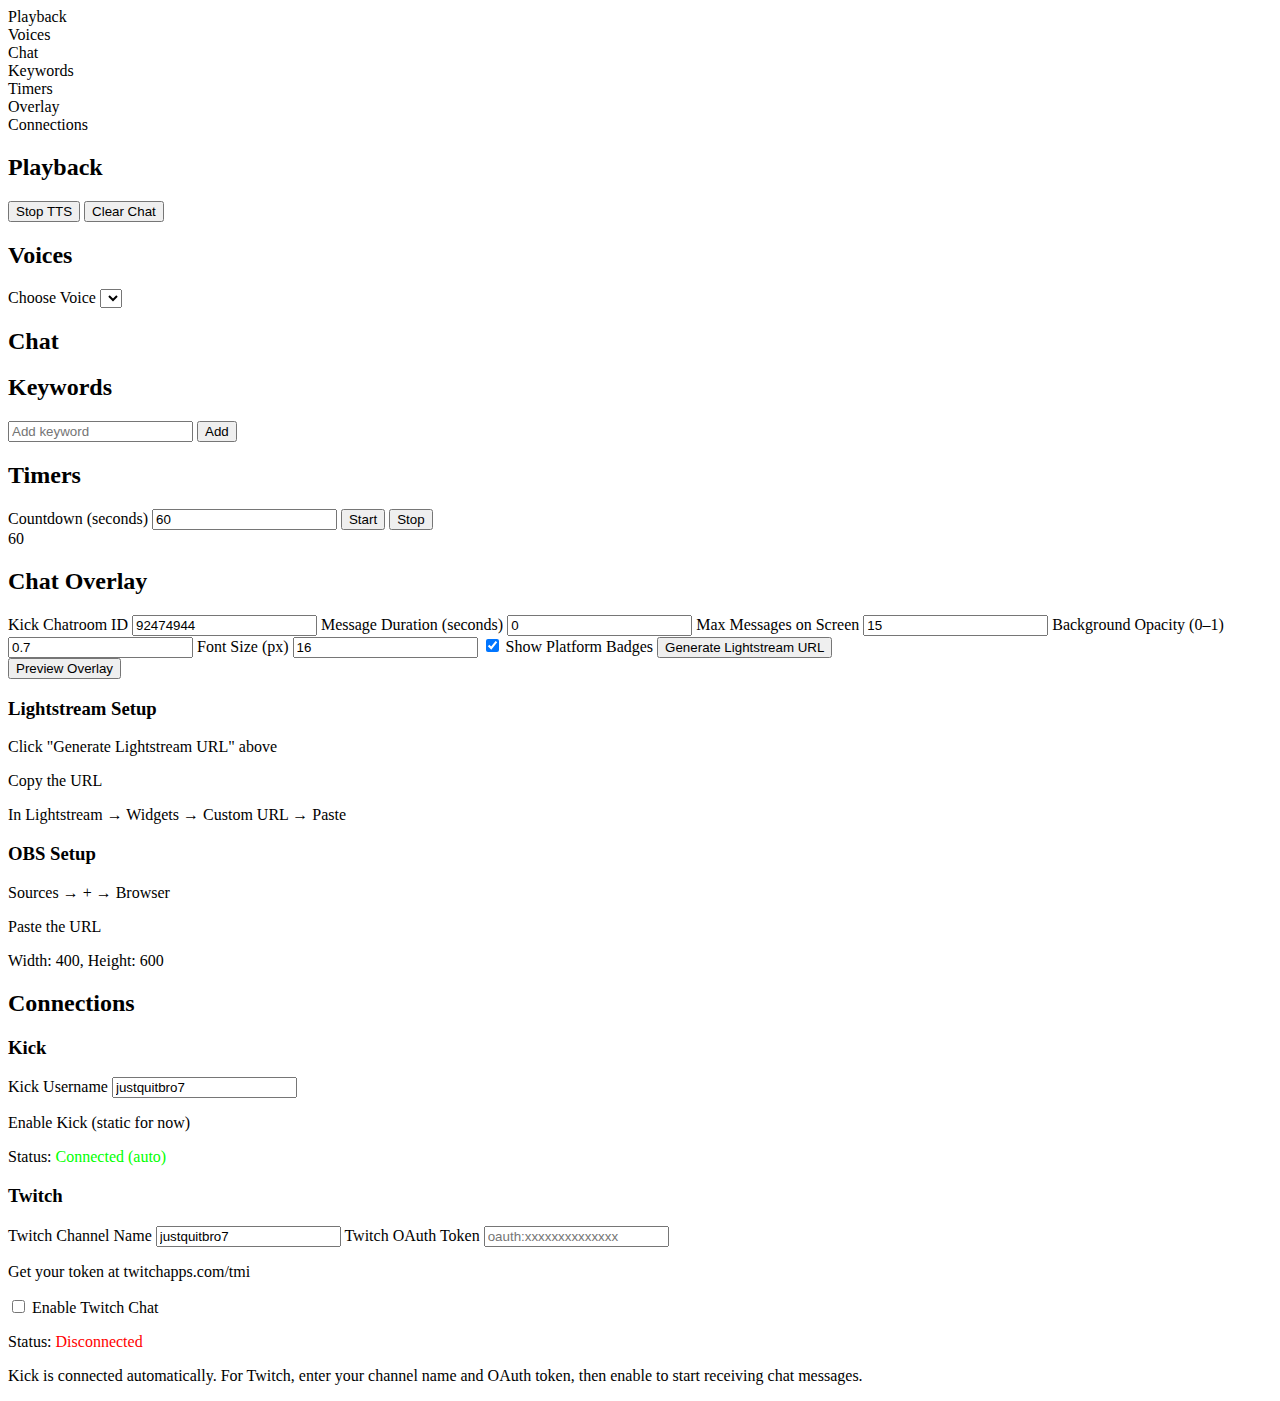
<file: index.html>
<!DOCTYPE html>
<html lang="en">
<head>
    <meta charset="UTF-8">
    <meta name="viewport" content="width=device-width, initial-scale=1.0">
    <title>Jailex 2.0 HUD</title>

    <!-- IMPORTANT: Loads your Bears Neon Theme -->
    <link rel="stylesheet" href="./style.css">

    <!-- Keep your script file -->
    <script defer src="./script.js"></script>
</head>
<body>

<div class="sidebar">
    <div class="tab" data-tab="playback">Playback</div>
    <div class="tab" data-tab="voices">Voices</div>
    <div class="tab" data-tab="chat">Chat</div>
    <div class="tab" data-tab="keywords">Keywords</div>
    <div class="tab" data-tab="timers">Timers</div>
    <div class="tab" data-tab="overlay">Overlay</div>
    <div class="tab" data-tab="connections">Connections</div>
</div>

<div id="content">

    <!-- PLAYBACK TAB -->
    <div class="panel" id="playback">
        <h2>Playback</h2>
        <button id="stopTTS">Stop TTS</button>
        <button id="clearChat">Clear Chat</button>
    </div>

    <!-- VOICES TAB -->
    <div class="panel" id="voices">
        <h2>Voices</h2>
        <label>Choose Voice</label>
        <select id="voiceSelect"></select>
    </div>

    <!-- CHAT TAB -->
    <div class="panel" id="chat">
        <h2>Chat</h2>
        <div id="chatLog"></div>
    </div>

    <!-- KEYWORDS TAB -->
    <div class="panel" id="keywords">
        <h2>Keywords</h2>
        <input id="keywordInput" placeholder="Add keyword">
        <button id="addKeyword">Add</button>
        <ul id="keywordList"></ul>
    </div>

    <!-- TIMERS TAB -->
    <div class="panel" id="timers">
        <h2>Timers</h2>
        <label>Countdown (seconds)</label>
        <input id="timerSeconds" type="number" value="60">
        <button id="startTimer">Start</button>
        <button id="stopTimer">Stop</button>
        <div id="timerDisplay">60</div>
    </div>

    <!-- OVERLAY TAB -->
    <div class="panel" id="overlay">
        <h2>Chat Overlay</h2>

        <label>Kick Chatroom ID</label>
        <input id="kickRoomId" value="92474944">

        <label>Message Duration (seconds)</label>
        <input id="msgDuration" type="number" value="0">

        <label>Max Messages on Screen</label>
        <input id="maxMessages" type="number" value="15">

        <label>Background Opacity (0–1)</label>
        <input id="bgOpacity" type="number" step="0.1" value="0.7">

        <label>Font Size (px)</label>
        <input id="fontSize" type="number" value="16">

        <label>
            <input type="checkbox" id="showBadges" checked>
            Show Platform Badges
        </label>

        <button id="generateOverlayUrl">Generate Lightstream URL</button>
        <div id="overlayUrlOutput"></div>

        <button id="previewOverlay">Preview Overlay</button>

        <h3>Lightstream Setup</h3>
        <p>Click "Generate Lightstream URL" above</p>
        <p>Copy the URL</p>
        <p>In Lightstream → Widgets → Custom URL → Paste</p>

        <h3>OBS Setup</h3>
        <p>Sources → + → Browser</p>
        <p>Paste the URL</p>
        <p>Width: 400, Height: 600</p>
    </div>

    <!-- CONNECTIONS TAB -->
    <div class="panel" id="connections">
        <h2>Connections</h2>

        <h3>Kick</h3>
        <label>Kick Username</label>
        <input id="kickUsername" value="justquitbro7">
        <p>Enable Kick (static for now)</p>
        <p>Status: <span style="color:lime">Connected (auto)</span></p>

        <h3>Twitch</h3>
        <label>Twitch Channel Name</label>
        <input id="twitchChannel" value="justquitbro7">

        <label>Twitch OAuth Token</label>
        <input id="twitchToken" placeholder="oauth:xxxxxxxxxxxxxx">

        <p>Get your token at twitchapps.com/tmi</p>

        <label>
            <input type="checkbox" id="enableTwitch">
            Enable Twitch Chat
        </label>

        <p>Status: <span id="twitchStatus" style="color:red">Disconnected</span></p>

        <p>Kick is connected automatically. For Twitch, enter your channel name and OAuth token, then enable to start receiving chat messages.</p>
    </div>

</div>

<script src="script.js"></script>
</body>
</html>
</file>
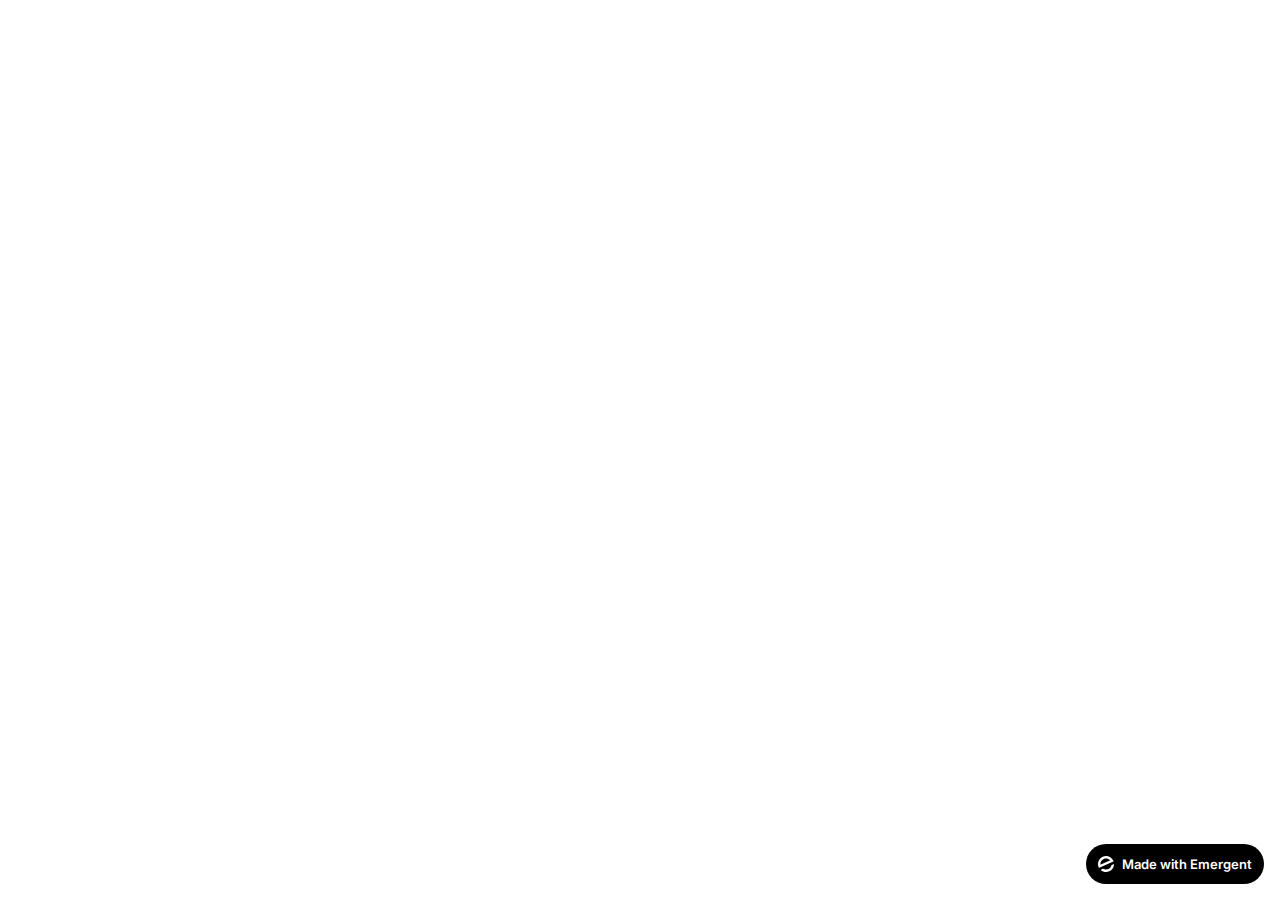
<file: frontend/public/index.html>
<!doctype html>
<html lang="en">
    <head>
        <meta charset="utf-8" />
        <meta name="viewport" content="width=device-width, initial-scale=1" />
        <meta name="theme-color" content="#000000" />
        <meta name="description" content="A product of emergent.sh" />
        <link rel="preconnect" href="https://fonts.googleapis.com" />
        <link rel="preconnect" href="https://fonts.gstatic.com" crossorigin />
        <link href="https://fonts.googleapis.com/css2?family=Inter:wght@600&display=swap" rel="stylesheet" />
        <!--
        manifest.json provides metadata used when your web app is installed on a
        user's mobile device or desktop. See https://developers.google.com/web/fundamentals/web-app-manifest/
        -->
        <!--
        Notice the use of %PUBLIC_URL% in the tags above.
        It will be replaced with the URL of the `public` folder during the build.
        Only files inside the `public` folder can be referenced from the HTML.

        Unlike "/favicon.ico" or "favicon.ico", "%PUBLIC_URL%/favicon.ico" will
        work correctly both with client-side routing and a non-root public URL.
        Learn how to configure a non-root public URL by running `npm run build`.
        -->
        <title>Emergent | Fullstack App</title>
        <script>window.addEventListener("error",function(e){if(e.error instanceof DOMException&&e.error.name==="DataCloneError"&&e.message&&e.message.includes("PerformanceServerTiming")){e.stopImmediatePropagation();e.preventDefault()}},true);</script>
        <script src="https://assets.emergent.sh/scripts/emergent-main.js"></script>
        <!--
        These two scripts have been added for the Visual Edits, please do not edit or remove them
        -->
        <script>
            // Only load visual edit scripts when inside an iframe
            if (window.self !== window.top) {
                // Load debug monitor script
                var debugMonitorScript = document.createElement('script');
                debugMonitorScript.src = 'https://assets.emergent.sh/scripts/debug-monitor.js';
                document.head.appendChild(debugMonitorScript);

                // Configure Tailwind
                window.tailwind = window.tailwind || {};
                tailwind.config = {
                    corePlugins: { preflight: false },
                };

                // Load Tailwind CDN
                var tailwindScript = document.createElement('script');
                tailwindScript.src = 'https://cdn.tailwindcss.com';
                document.head.appendChild(tailwindScript);
            }
        </script>
    </head>
    <body>
        <noscript>You need to enable JavaScript to run this app.</noscript>
        <div id="root"></div>
        <!--
      This HTML file is a template.
      If you open it directly in the browser, you will see an empty page.

      You can add webfonts, meta tags, or analytics to this file.
      The build step will place the bundled scripts into the <body> tag.

      To begin the development, run `npm start` or `yarn start`.
      To create a production bundle, use `npm run build` or `yarn build`.
    -->
        <a
            id="emergent-badge"
            target="_blank"
            href="https://app.emergent.sh/?utm_source=emergent-badge"
            style="
                display: inline-flex !important;
                box-sizing: border-box;
                width: 178px;
                height: 40px;
                padding: 8px 12px 8px 12px;
                align-items: center !important;
                gap: 8px;
                border-radius: 50px !important;
                background: #000 !important;
                position: fixed !important;
                bottom: 16px;
                right: 16px;
                text-decoration: none;
                font-family: -apple-system, BlinkMacSystemFont,
                    &quot;Segoe UI&quot;, Roboto, Oxygen, Ubuntu, Cantarell,
                    &quot;Open Sans&quot;, &quot;Helvetica Neue&quot;,
                    sans-serif !important;
                font-size: 12px !important;
                z-index: 9999 !important;
            "
        >
            <svg xmlns="http://www.w3.org/2000/svg" width="16" height="16" viewBox="0 0 16 16" fill="none">
                <path d="M15.5702 8.13142C15.7729 8.0412 16.0007 8.18878 15.9892 8.4103C15.8374 11.3192 14.0965 14.0405 11.2531 15.3065C8.40964 16.5725 5.2224 16.0453 2.95912 14.2117C2.78676 14.072 2.82955 13.804 3.03219 13.7137L4.95677 12.8568C5.04866 12.8159 5.15446 12.823 5.24204 12.8725C6.73377 13.7153 8.59176 13.8649 10.2772 13.1145C11.9626 12.3641 13.0947 10.8833 13.4665 9.21075C13.4883 9.11256 13.5539 9.02918 13.6457 8.98827L15.5702 8.13142Z" fill="white"/>
                <path fill-rule="evenodd" clip-rule="evenodd" d="M15.3066 4.74698L15.5067 5.19653C15.5759 5.35178 15.5061 5.53366 15.3508 5.60278L1.29992 11.8586C1.14467 11.9278 0.962794 11.8579 0.893675 11.7027L0.701732 11.2716L0.693457 11.2531C-1.10317 7.21778 0.711626 2.49007 4.74692 0.693443C8.78221 -1.10318 13.51 0.711693 15.3066 4.74698ZM2.82356 8.55367C2.63552 8.63739 2.41991 8.51617 2.40853 8.31065C2.28373 6.05724 3.53858 3.85787 5.72286 2.88536C7.90715 1.91286 10.3813 2.45199 11.9724 4.05256C12.1175 4.19854 12.0633 4.43988 11.8753 4.5236L2.82356 8.55367Z" fill="white"/>
            </svg>
            <p
                style="
                    color: #FFF !important;
                    font-family: 'Inter', sans-serif !important;
                    font-size: 13px !important;
                    font-style: normal !important;
                    font-weight: 600 !important;
                    line-height: 20px !important;
                    margin: 0 !important;
                    white-space: nowrap !important;
                "
            >
                Made with Emergent
            </p>
        </a>
        <script>
            !(function (t, e) {
                var o, n, p, r;
                e.__SV ||
                    ((window.posthog = e),
                    (e._i = []),
                    (e.init = function (i, s, a) {
                        function g(t, e) {
                            var o = e.split(".");
                            2 == o.length && ((t = t[o[0]]), (e = o[1])),
                                (t[e] = function () {
                                    t.push(
                                        [e].concat(
                                            Array.prototype.slice.call(
                                                arguments,
                                                0,
                                            ),
                                        ),
                                    );
                                });
                        }
                        ((p = t.createElement("script")).type =
                            "text/javascript"),
                            (p.crossOrigin = "anonymous"),
                            (p.async = !0),
                            (p.src =
                                s.api_host.replace(
                                    ".i.posthog.com",
                                    "-assets.i.posthog.com",
                                ) + "/static/array.js"),
                            (r =
                                t.getElementsByTagName(
                                    "script",
                                )[0]).parentNode.insertBefore(p, r);
                        var u = e;
                        for (
                            void 0 !== a ? (u = e[a] = []) : (a = "posthog"),
                                u.people = u.people || [],
                                u.toString = function (t) {
                                    var e = "posthog";
                                    return (
                                        "posthog" !== a && (e += "." + a),
                                        t || (e += " (stub)"),
                                        e
                                    );
                                },
                                u.people.toString = function () {
                                    return u.toString(1) + ".people (stub)";
                                },
                                o =
                                    "init me ws ys ps bs capture je Di ks register register_once register_for_session unregister unregister_for_session Ps getFeatureFlag getFeatureFlagPayload isFeatureEnabled reloadFeatureFlags updateEarlyAccessFeatureEnrollment getEarlyAccessFeatures on onFeatureFlags onSurveysLoaded onSessionId getSurveys getActiveMatchingSurveys renderSurvey canRenderSurvey canRenderSurveyAsync identify setPersonProperties group resetGroups setPersonPropertiesForFlags resetPersonPropertiesForFlags setGroupPropertiesForFlags resetGroupPropertiesForFlags reset get_distinct_id getGroups get_session_id get_session_replay_url alias set_config startSessionRecording stopSessionRecording sessionRecordingStarted captureException loadToolbar get_property getSessionProperty Es $s createPersonProfile Is opt_in_capturing opt_out_capturing has_opted_in_capturing has_opted_out_capturing clear_opt_in_out_capturing Ss debug xs getPageViewId captureTraceFeedback captureTraceMetric".split(
                                        " ",
                                    ),
                                n = 0;
                            n < o.length;
                            n++
                        )
                            g(u, o[n]);
                        e._i.push([i, s, a]);
                    }),
                    (e.__SV = 1));
            })(document, window.posthog || []);
            posthog.init("phc_xAvL2Iq4tFmANRE7kzbKwaSqp1HJjN7x48s3vr0CMjs", {
                api_host: "https://us.i.posthog.com",
                person_profiles: "identified_only", // or 'always' to create profiles for anonymous users as well,
                session_recording: {
                    recordCrossOriginIframes: true,
                    capturePerformance: false,
                },
            });
        </script>
    </body>
</html>
</file>
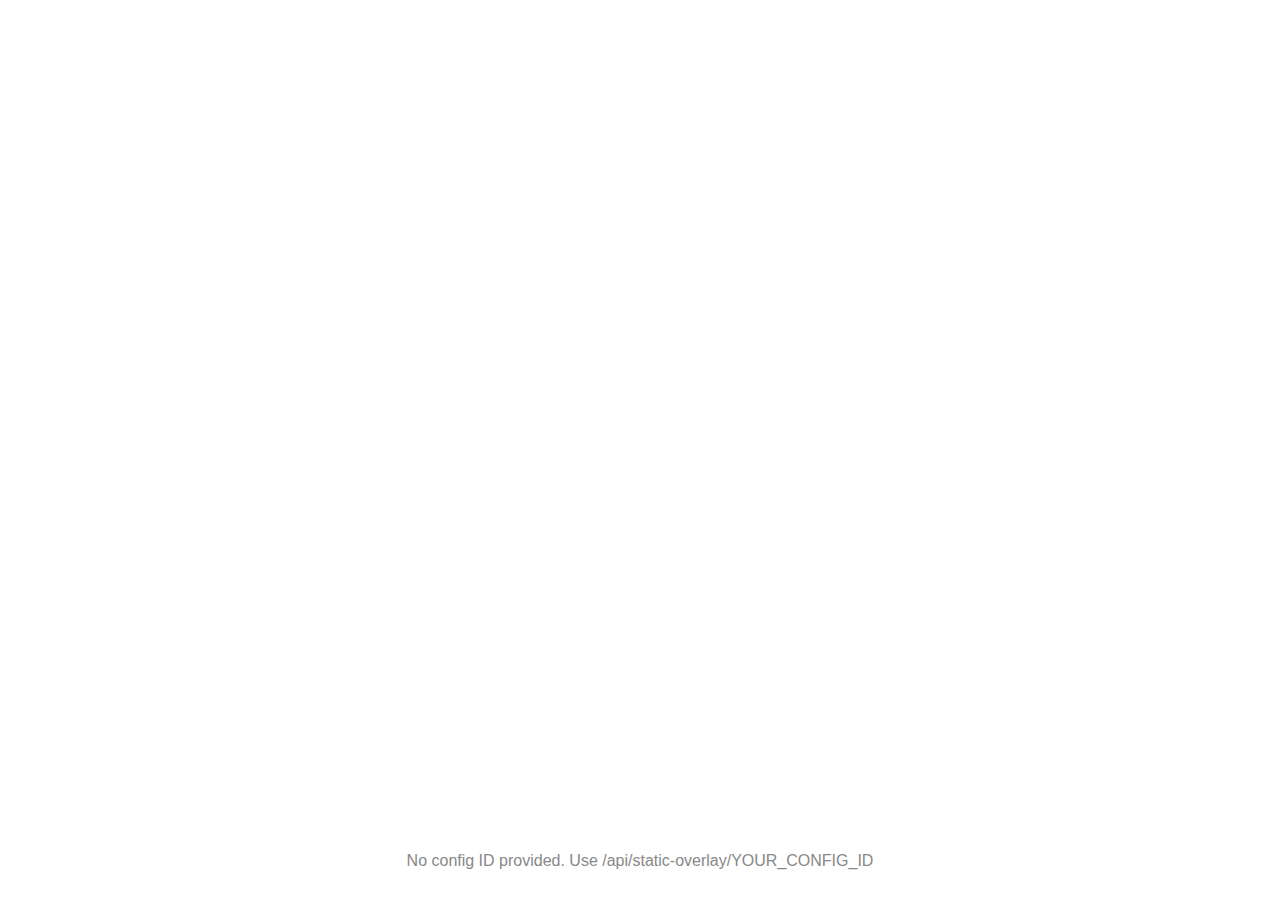
<file: frontend/public/static-overlay.html>
<!DOCTYPE html>
<html lang="en">
<head>
  <meta charset="UTF-8">
  <meta name="viewport" content="width=device-width, initial-scale=1.0">
  <title>Chat Overlay</title>
  <style>
    * { margin: 0; padding: 0; box-sizing: border-box; }
    body { 
      background: transparent !important; 
      overflow: hidden;
      font-family: 'Segoe UI', 'Roboto', 'Arial', sans-serif;
    }
    .chat-overlay {
      width: 100vw;
      height: 100vh;
      display: flex;
      flex-direction: column;
      justify-content: flex-end;
      padding: 10px;
    }
    .chat-messages {
      display: flex;
      flex-direction: column;
      gap: 6px;
    }
    .chat-message {
      display: flex;
      align-items: center;
      gap: 8px;
      padding: 8px 12px;
      background: rgba(0, 0, 0, 0.7);
      border-radius: 6px;
      font-size: 16px;
      animation: fadeIn 0.3s ease;
    }
    @keyframes fadeIn {
      from { opacity: 0; transform: translateY(10px); }
      to { opacity: 1; transform: translateY(0); }
    }
    .platform-badge {
      width: 20px;
      height: 20px;
      border-radius: 4px;
      display: flex;
      align-items: center;
      justify-content: center;
      font-size: 12px;
      font-weight: bold;
      flex-shrink: 0;
    }
    .badge-kick { background: #53fc18; color: #000; }
    .badge-twitch { background: #9146FF; color: #fff; }
    .badge-timer { background: #ff7a18; color: #fff; }
    .username { font-weight: 700; }
    .username-kick { color: #53fc18; }
    .username-twitch { color: #9146FF; }
    .username-timer { color: #ff7a18; }
    .message-text { color: #ffffff; word-break: break-word; }
    .loading { color: #888; text-align: center; padding: 20px; }
  </style>
</head>
<body>
  <div class="chat-overlay">
    <div id="messages" class="chat-messages">
      <div class="loading">Loading chat overlay...</div>
    </div>
  </div>

  <script>
    const messagesDiv = document.getElementById('messages');
    const MAX_MESSAGES = 15;
    let config = {
      kickChannel: '',
      kickChatroomId: '',
      twitchChannel: '',
      twitchToken: ''
    };

    // Get config ID from URL path
    const pathParts = window.location.pathname.split('/');
    const configId = pathParts[pathParts.length - 1];

    // Load config from server
    async function loadConfig() {
      if (!configId || configId === 'static-overlay.html') {
        messagesDiv.innerHTML = '<div class="loading">No config ID provided. Use /api/static-overlay/YOUR_CONFIG_ID</div>';
        return;
      }

      try {
        const res = await fetch('/api/overlay/config/' + configId);
        if (res.ok) {
          config = await res.json();
          messagesDiv.innerHTML = '';
          connectToChats();
        } else {
          messagesDiv.innerHTML = '<div class="loading">Config not found: ' + configId + '</div>';
        }
      } catch (e) {
        messagesDiv.innerHTML = '<div class="loading">Error loading config</div>';
        console.error(e);
      }
    }

    function addMessage(platform, username, text) {
      const div = document.createElement('div');
      div.className = 'chat-message';
      
      const badge = document.createElement('span');
      badge.className = 'platform-badge badge-' + platform;
      badge.textContent = platform === 'kick' ? 'K' : platform === 'twitch' ? 'T' : '⏱';
      
      const user = document.createElement('span');
      user.className = 'username username-' + platform;
      user.textContent = username + ':';
      
      const msg = document.createElement('span');
      msg.className = 'message-text';
      msg.textContent = text;
      
      div.appendChild(badge);
      div.appendChild(user);
      div.appendChild(msg);
      messagesDiv.appendChild(div);
      
      // Remove old messages
      while (messagesDiv.children.length > MAX_MESSAGES) {
        messagesDiv.removeChild(messagesDiv.firstChild);
      }
    }

    function connectToChats() {
      // Connect to Kick
      if (config.kickChatroomId) {
        const kickWs = new WebSocket(
          'wss://ws-us2.pusher.com/app/32cbd69e4b950bf97679?protocol=7&client=js&version=8.4.0-rc2&flash=false'
        );
        
        kickWs.onmessage = (event) => {
          const msg = JSON.parse(event.data);
          
          if (msg.event === 'pusher:connection_established') {
            kickWs.send(JSON.stringify({
              event: 'pusher:subscribe',
              data: { channel: 'chatrooms.' + config.kickChatroomId + '.v2' }
            }));
            console.log('Kick connected to chatroom:', config.kickChatroomId);
          }
          
          if (msg.event === 'App\\Events\\ChatMessageEvent') {
            const payload = JSON.parse(msg.data);
            addMessage('kick', payload.sender?.username || 'Unknown', payload.content || '');
          }
        };
        
        kickWs.onclose = () => setTimeout(() => connectToChats(), 5000);
      }

      // Connect to Twitch
      if (config.twitchChannel && config.twitchToken) {
        const twitchWs = new WebSocket('wss://irc-ws.chat.twitch.tv:443');
        
        twitchWs.onopen = () => {
          const token = config.twitchToken.startsWith('oauth:') ? config.twitchToken : 'oauth:' + config.twitchToken;
          twitchWs.send('PASS ' + token);
          twitchWs.send('NICK ' + config.twitchChannel.toLowerCase());
          twitchWs.send('JOIN #' + config.twitchChannel.toLowerCase());
          console.log('Twitch connected');
        };
        
        twitchWs.onmessage = (event) => {
          const message = event.data;
          
          if (message.startsWith('PING')) {
            twitchWs.send('PONG :tmi.twitch.tv');
            return;
          }
          
          const match = message.match(/:(\w+)!\w+@\w+\.tmi\.twitch\.tv PRIVMSG #\w+ :(.+)/);
          if (match) {
            addMessage('twitch', match[1], match[2].trim());
          }
        };
        
        twitchWs.onclose = () => setTimeout(() => connectToChats(), 5000);
      }
    }

    loadConfig();
  </script>
</body>
</html>
</file>
<file: style.css>

</file>
